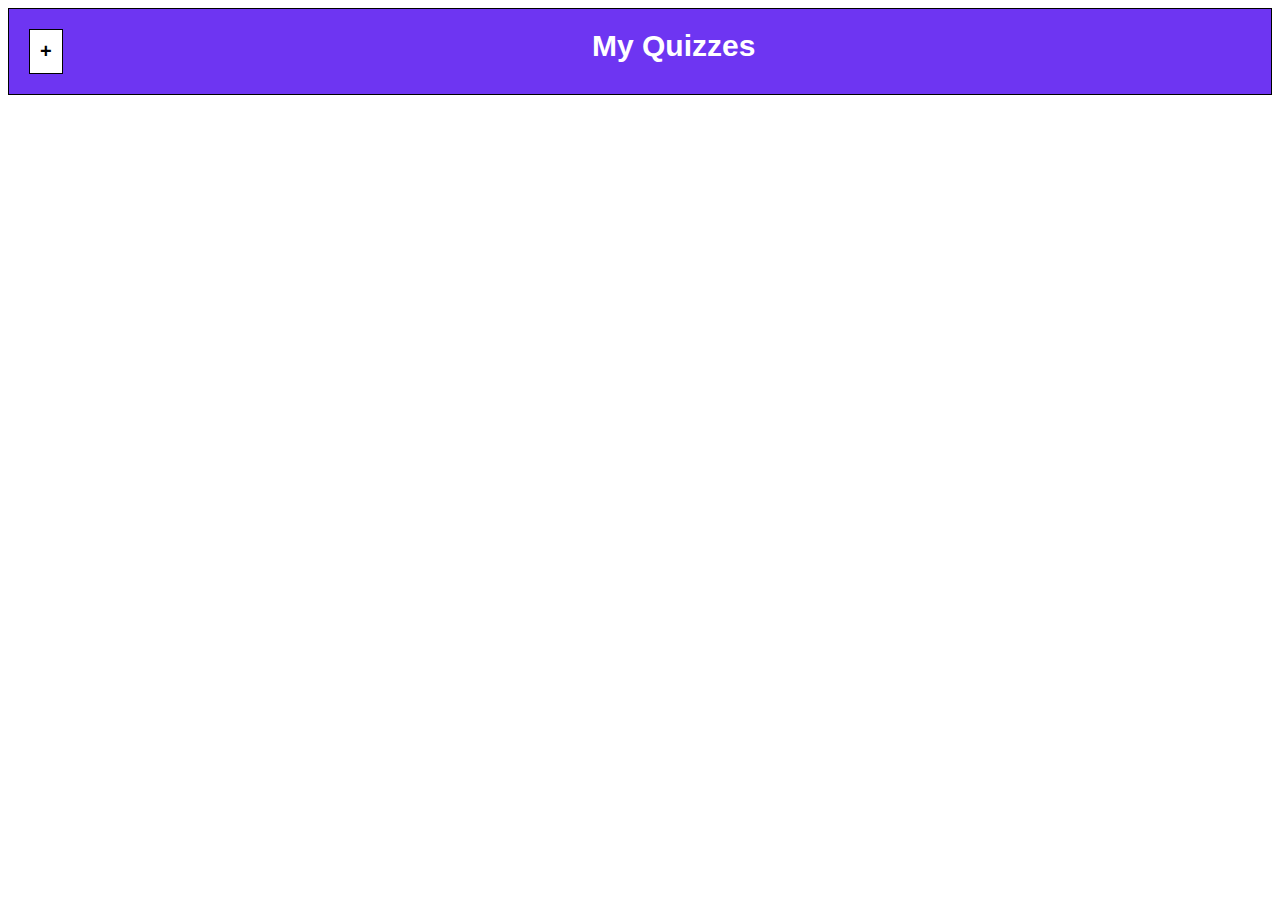
<file: quiz-creator.html>
<!DOCTYPE html>
<html lang="en">

<head>
    <meta charset="UTF-8">
    <meta name="viewport" content="width=device-width, initial-scale=1.0">
    <link rel="stylesheet" href="css/main.css">
    <title>Quiz-App</title>
</head>

<body>
    <nav>
        <button class="add-button">+</button>
        <span class="nav-title">My Quizzes</span>
    </nav>
</body>

</html>
</file>
<file: css/main.css>
:root {

    --purple: #6e35f2;

}

body {
    font-family: Arial, Helvetica, sans-serif;
}

nav {

    padding: 20px 20px;
    display: flex;
    flex-direction: row;

    border: 1px solid black;

    color: white;
    background-color: var(--purple);

}

.nav-title {

    font-size: 30px;
    font-weight: bold;

    position: relative;
    left: 50%;
    transform: translateX(-50%);

}

button {

    cursor: pointer;

    font-size: 20px;
    font-weight: bold;
    padding: 10px 10px;

    color: black;
    background-color: white;

    border: 1px solid black;

}
</file>
